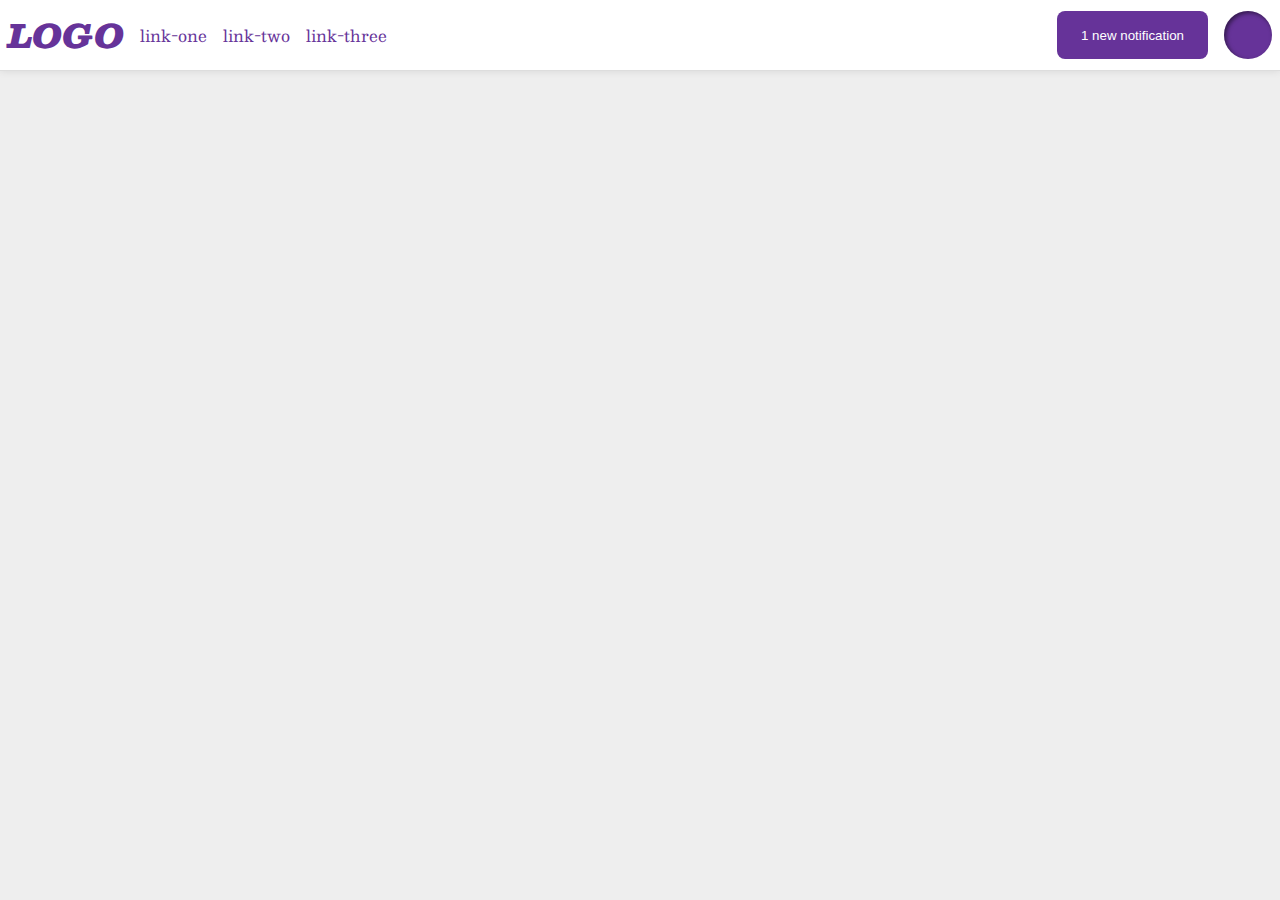
<file: foundations/flex/03-flex-header-2/index.html>
<!DOCTYPE html>
<html lang="en">
  <head>
    <meta charset="UTF-8">
    <meta http-equiv="X-UA-Compatible" content="IE=edge">
    <meta name="viewport" content="width=device-width, initial-scale=1.0">
    <title>Flex Header 2</title>
    <link rel="stylesheet" href="style.css">
  </head>
  <body>
    <div class="header">
      <div class="left-side">
        <div class="logo">
          LOGO
        </div>
        <ul class="links">
          <li><a href="https://google.com">link-one</a></li>
          <li><a href="https://google.com">link-two</a></li>
          <li><a href="https://google.com">link-three</a></li>
        </ul>
      </div>
      <div class="right-side">
        <button class="notifications">
          1 new notification
        </button>
        <div class="profile-image"></div>
      </div>
    </div>
  </body>
</html>
</file>
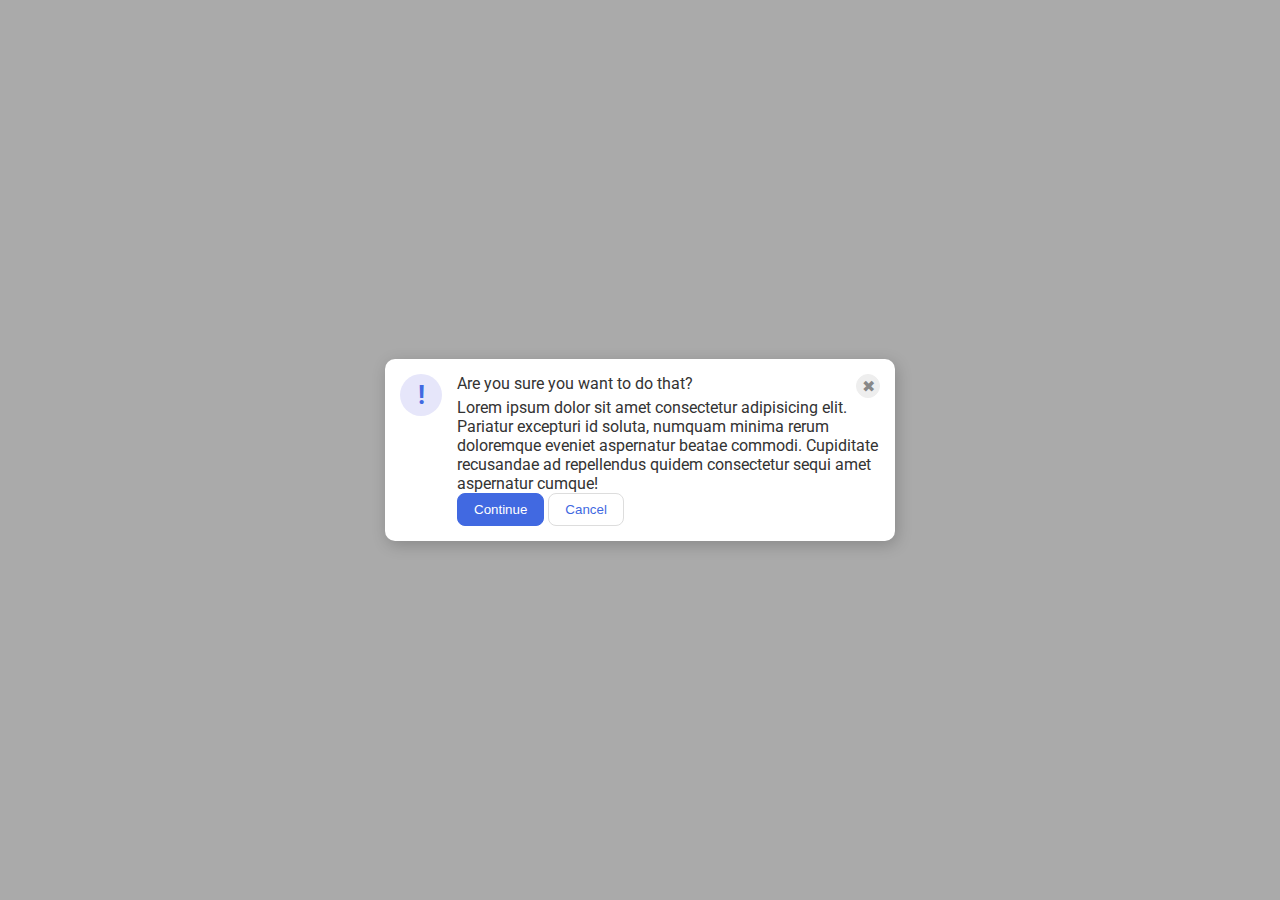
<file: foundations/flex/05-flex-modal/index.html>
<!DOCTYPE html>
<html lang="en">
  <head>
    <meta charset="UTF-8">
    <meta http-equiv="X-UA-Compatible" content="IE=edge">
    <meta name="viewport" content="width=device-width, initial-scale=1.0">
    <link rel="stylesheet" href="style.css">
    <title>Modal</title>
  </head>
  <body>
    <div class="modal">
      <div class="icon">!</div>
      <div class="container">
        <div class="header">Are you sure you want to do that?
          <button class="close-button">✖</button>
        </div>
        <div class="text">Lorem ipsum dolor sit amet consectetur adipisicing elit. Pariatur excepturi id soluta, numquam minima rerum doloremque eveniet aspernatur beatae commodi. Cupiditate recusandae ad repellendus quidem consectetur sequi amet aspernatur cumque!</div>
        <button class="continue">Continue</button>
        <button class="cancel">Cancel</button>
      </div>
    </div>
  </body>
</html>
</file>
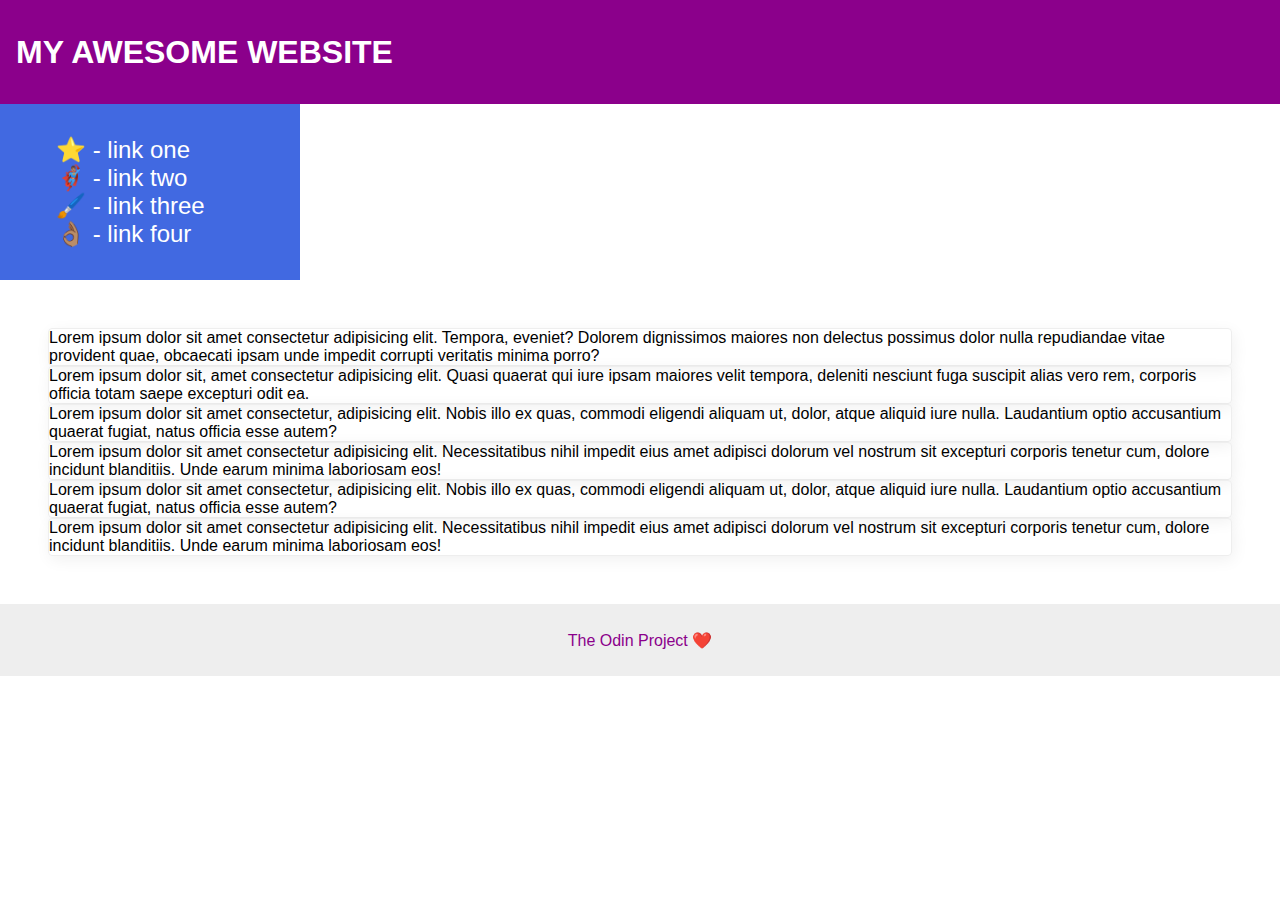
<file: foundations/flex/07-flex-layout-2/index.html>
<!DOCTYPE html>
<html lang="en">
  <head>
    <meta charset="UTF-8">
    <meta http-equiv="X-UA-Compatible" content="IE=edge">
    <meta name="viewport" content="width=device-width, initial-scale=1.0">
    <title>The Holy Grail</title>
    <link rel="stylesheet" href="style.css">
  </head>
  <body>
    <div class="header">
      MY AWESOME WEBSITE
    </div>
    
    <div class="body-container">
      <div class="sidebar-container">
        <div class="sidebar">
          <ul>
            <li><a href="#">⭐ - link one</a></li>
            <li><a href="#">🦸🏽‍♂️ - link two</a></li>
            <li><a href="#">🖌️ - link three</a></li>
            <li><a href="#">👌🏽 - link four</a></li>
          </ul>
        </div>
      </div>

      <div class="all-cards">
        <div class="card">Lorem ipsum dolor sit amet consectetur adipisicing elit. Tempora, eveniet? Dolorem dignissimos maiores non delectus possimus dolor nulla repudiandae vitae provident quae, obcaecati ipsam unde impedit corrupti veritatis minima porro?</div>
        <div class="card">Lorem ipsum dolor sit, amet consectetur adipisicing elit. Quasi quaerat qui iure ipsam maiores velit tempora, deleniti nesciunt fuga suscipit alias vero rem, corporis officia totam saepe excepturi odit ea.</div>
        <div class="card">Lorem ipsum dolor sit amet consectetur, adipisicing elit. Nobis illo ex quas, commodi eligendi aliquam ut, dolor, atque aliquid iure nulla. Laudantium optio accusantium quaerat fugiat, natus officia esse autem?</div>
        <div class="card">Lorem ipsum dolor sit amet consectetur adipisicing elit. Necessitatibus nihil impedit eius amet adipisci dolorum vel nostrum sit excepturi corporis tenetur cum, dolore incidunt blanditiis. Unde earum minima laboriosam eos!</div>
        <div class="card">Lorem ipsum dolor sit amet consectetur, adipisicing elit. Nobis illo ex quas, commodi eligendi aliquam ut, dolor, atque aliquid iure nulla. Laudantium optio accusantium quaerat fugiat, natus officia esse autem?</div>
        <div class="card">Lorem ipsum dolor sit amet consectetur adipisicing elit. Necessitatibus nihil impedit eius amet adipisci dolorum vel nostrum sit excepturi corporis tenetur cum, dolore incidunt blanditiis. Unde earum minima laboriosam eos!</div>
      </div>
    </div>

    <div class="footer">
      The Odin Project ❤️
    </div>
  </body>
</html>
</file>
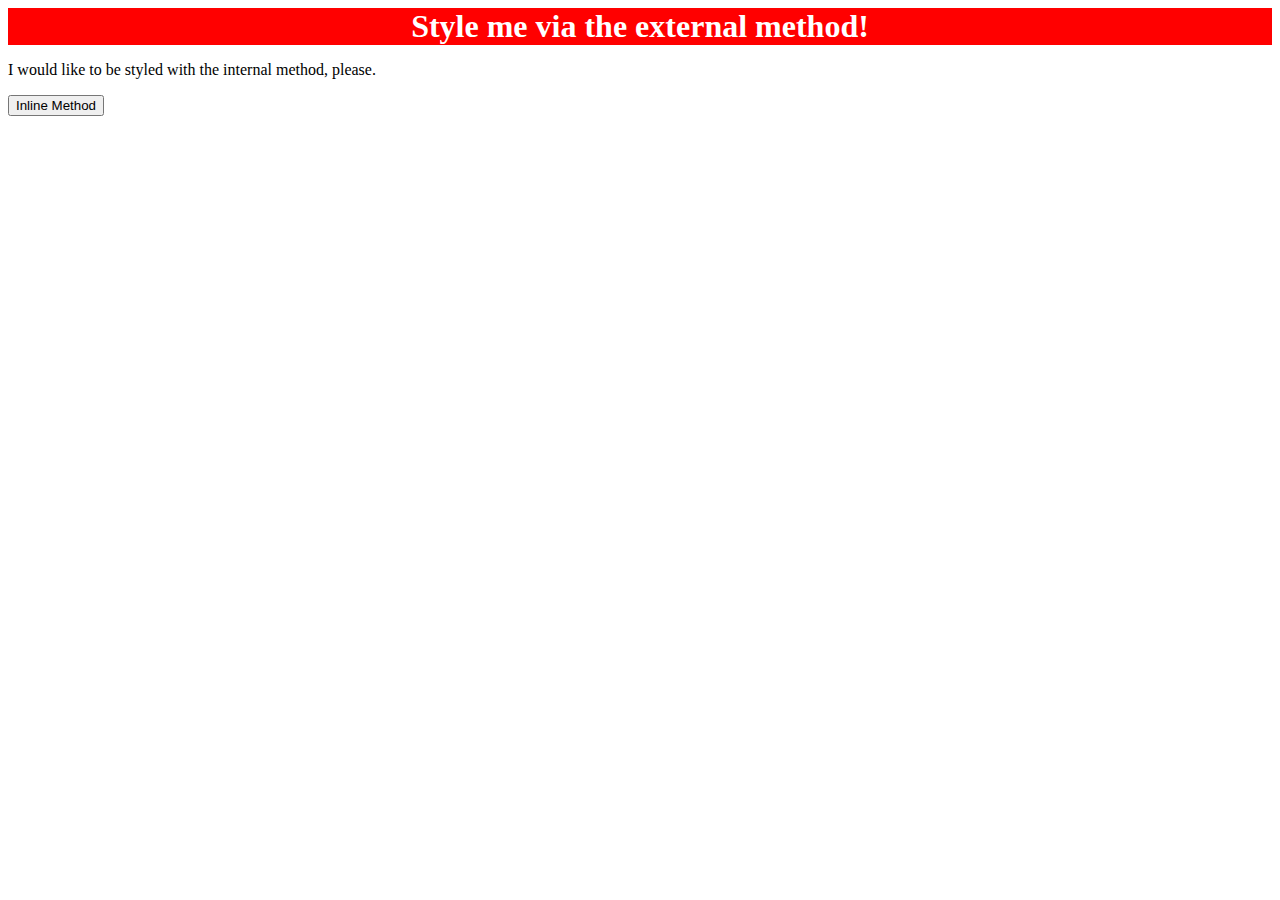
<file: foundations/intro-to-css/01-css-methods/index.html>
<!DOCTYPE html>
<html lang="en">
  <head>
    <link rel="stylesheet" href="style.css">
    <meta charset="UTF-8">
    <meta http-equiv="X-UA-Compatible" content="IE=edge">
    <meta name="viewport" content="width=device-width, initial-scale=1.0">
    <title>Methods for Adding CSS</title>
  </head>
  <body>
    <div>Style me via the external method!</div>
    <p>I would like to be styled with the internal method, please.</p>
    <button>Inline Method</button>
  </body>
</html>
</file>
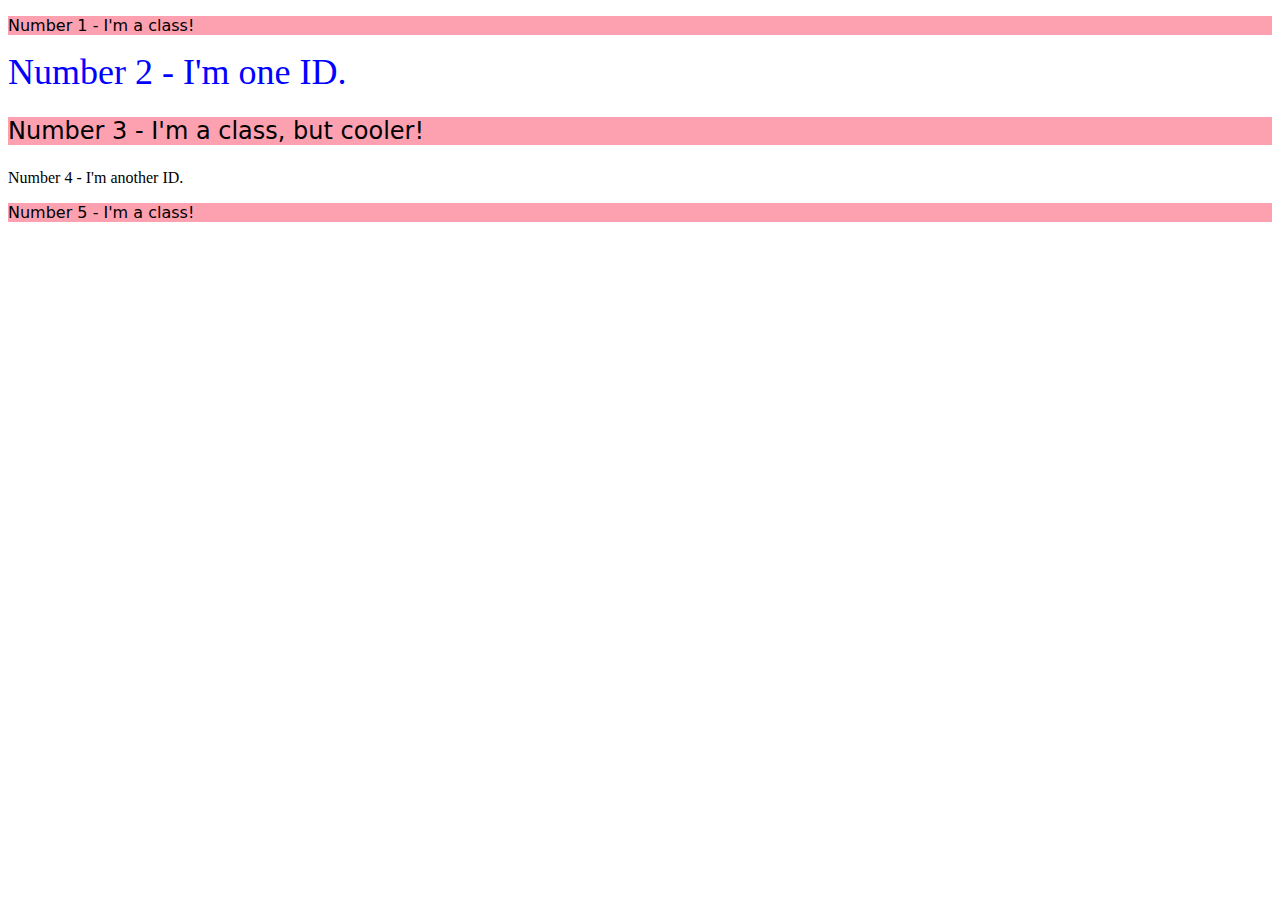
<file: foundations/intro-to-css/02-class-id-selectors/index.html>
<!DOCTYPE html>
<html lang="en">
  <head>
    <meta charset="UTF-8">
    <meta http-equiv="X-UA-Compatible" content="IE=edge">
    <meta name="viewport" content="width=device-width, initial-scale=1.0">
    <title>Class and ID Selectors</title>
    <link rel="stylesheet" href="style.css">
  </head>
  <body>
    <p class="odd-number">Number 1 - I'm a class!</p>
    <div id="first-id">Number 2 - I'm one ID.</div>
    <p class="odd-number number-three">Number 3 - I'm a class, but cooler!</p>
    <div id="second-id">Number 4 - I'm another ID.</div>
    <p class="odd-number">Number 5 - I'm a class!</p>
  </body>
</html>
</file>
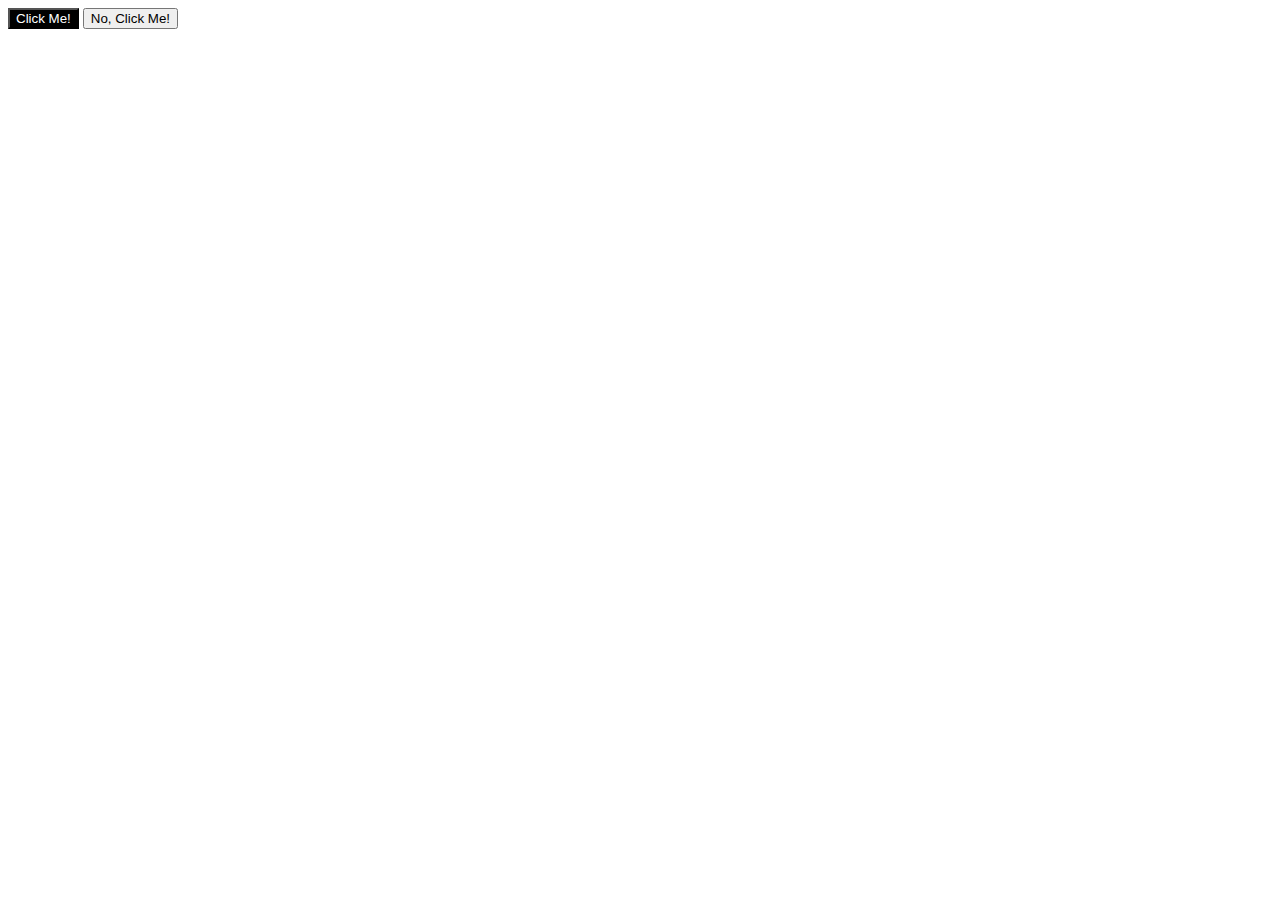
<file: foundations/intro-to-css/03-grouping-selectors/index.html>
<!DOCTYPE html>
<html lang="en">
  <head>
    <meta charset="UTF-8">
    <meta http-equiv="X-UA-Compatible" content="IE=edge">
    <meta name="viewport" content="width=device-width, initial-scale=1.0">
    <title>Grouping Selectors</title>
    <link rel="stylesheet" href="style.css">
  </head>
  <body>
    <button class="first">Click Me!</button>
    <button class="second">No, Click Me!</button>
  </body>
</html>
</file>
<file: foundations/flex/03-flex-header-2/style.css>
/* this is some magical font-importing.  
you'll learn about it later. */
@import url('https://fonts.googleapis.com/css2?family=Besley:ital,wght@0,400;1,900&display=swap');

body {
  margin: 0;
  background: #eee;
  font-family: Besley, serif;
}

.header {
  background: white;
  border-bottom: 1px solid #ddd;
  box-shadow: 0 0 8px rgba(0,0,0,.1);
  display: flex;
  align-items: center;
  padding: 8px;
  justify-content: space-between;
}

.left-side {
  display: flex;
  gap: 16px;
  align-items: center;
}

.right-side {
  display: flex;
  justify-content: flex-end;
  gap: 16px;
}

.profile-image {
  background: rebeccapurple;
  box-shadow: inset 2px 2px 4px rgba(0,0,0,.5);
  border-radius: 50%;
  width: 48px;
  height: 48px;
}

.logo {
  color: rebeccapurple;
  font-size: 32px;
  font-weight: 900;
  font-style: italic;
}

button {
  border: none;
  border-radius: 8px;
  background: rebeccapurple;
  color: white;
  padding: 8px 24px;
}

a {
  /* this removes the line under our links */
  text-decoration: none;
  color: rebeccapurple;
}

ul {
  list-style-type: none;
  display: flex;
  gap: 16px;
  margin: 0;
  padding: 0;
}
</file>
<file: foundations/flex/05-flex-modal/style.css>
@import url('https://fonts.googleapis.com/css2?family=Roboto:wght@400;700&display=swap');

html, body {
  height: 100%;
}

body {
  font-family: Roboto, sans-serif;
  margin: 0;
  background: #aaa;
  color: #333;
  /* I'll give you this one for free lol */
  display: flex;
  align-items: center;
  justify-content: center;
}

.modal {
  background: white;
  width: 480px;
  border-radius: 10px;
  box-shadow: 2px 4px 16px rgba(0,0,0,.2);
  display: flex;
  padding: 15px;
}

.icon {
  color: royalblue;
  font-size: 26px;
  font-weight: 700;
  background: lavender;
  width: 42px;
  height: 42px;
  border-radius: 50%;
  display: flex;
  align-items: center;
  justify-content: center;
  flex-shrink: 0;
  margin-right: 15px;
}

.header {
  display: flex;
  justify-content: space-between;
}

.close-button {
  background: #eee;
  border-radius: 50%;
  color: #888;
  font-weight: 400;
  font-size: 16px;
  height: 24px;
  width: 24px;
  display: flex;
  align-items: center;
  justify-content: center;
  border: 1px solid #eee;
  padding: 0;
}

button {
  cursor: pointer;
  padding: 8px 16px;
  border-radius: 8px;
}

button.continue {
  background: royalblue;
  border: 1px solid royalblue;
  color: white;
}

button.cancel {
  background: white;
  border: 1px solid #ddd;
  color: royalblue;
}
</file>
<file: foundations/flex/07-flex-layout-2/style.css>
body {
  font-family: -apple-system, BlinkMacSystemFont, 'Segoe UI', Roboto, Oxygen, Ubuntu, Cantarell, 'Open Sans', 'Helvetica Neue', sans-serif;
  margin: 0;
  min-height: 100vh;
}

.body-container {
  display: flex;
  flex-direction: column;
  align-items: stretch;
}

.header {
  height: 72px;
  background: darkmagenta;
  color: white;
  font-size: 32px;
  font-weight: 900;
  display: flex;
  align-items: center;
  padding: 16px;
}

.footer {
  height: 72px;
  background: #eee;
  color: darkmagenta;
  display: flex;
  justify-content: center;
  align-items: center;
  flex-shrink: 0;
}

.sidebar {
  width: 300px;
  background: royalblue;
  box-sizing: border-box;
  flex-shrink: 0;
  padding: 16px;
}

a {
  text-decoration: none;
  font-size: 24px;
  color: white;
}

ul {
  list-style: none;
}

.card {
  border: 1px solid #eee;
  box-shadow: 2px 4px 16px rgba(0,0,0,.06);
  border-radius: 4px;
}

.all-cards {
  padding: 48px;
  flex-wrap: wrap;
}
</file>
<file: foundations/intro-to-css/01-css-methods/style.css>
div {
    background-color: red;
    color: white;
    font-size: 32px;
    text-align: center;
    font-weight: bold; 
}
</file>
<file: foundations/intro-to-css/02-class-id-selectors/style.css>
.odd-number {
    background-color: rgb(253, 160, 176);
    font-family: Verdana, "DejaVu Sans", sans-serif;
}

#first-id {
    color: #0000ff;
    font-size: 36px;
}

.number-three {
    font-size: 24px;
}
</file>
<file: foundations/intro-to-css/03-grouping-selectors/style.css>
.first {
    background-color: black;
    color: #ffffff;
}
</file>
